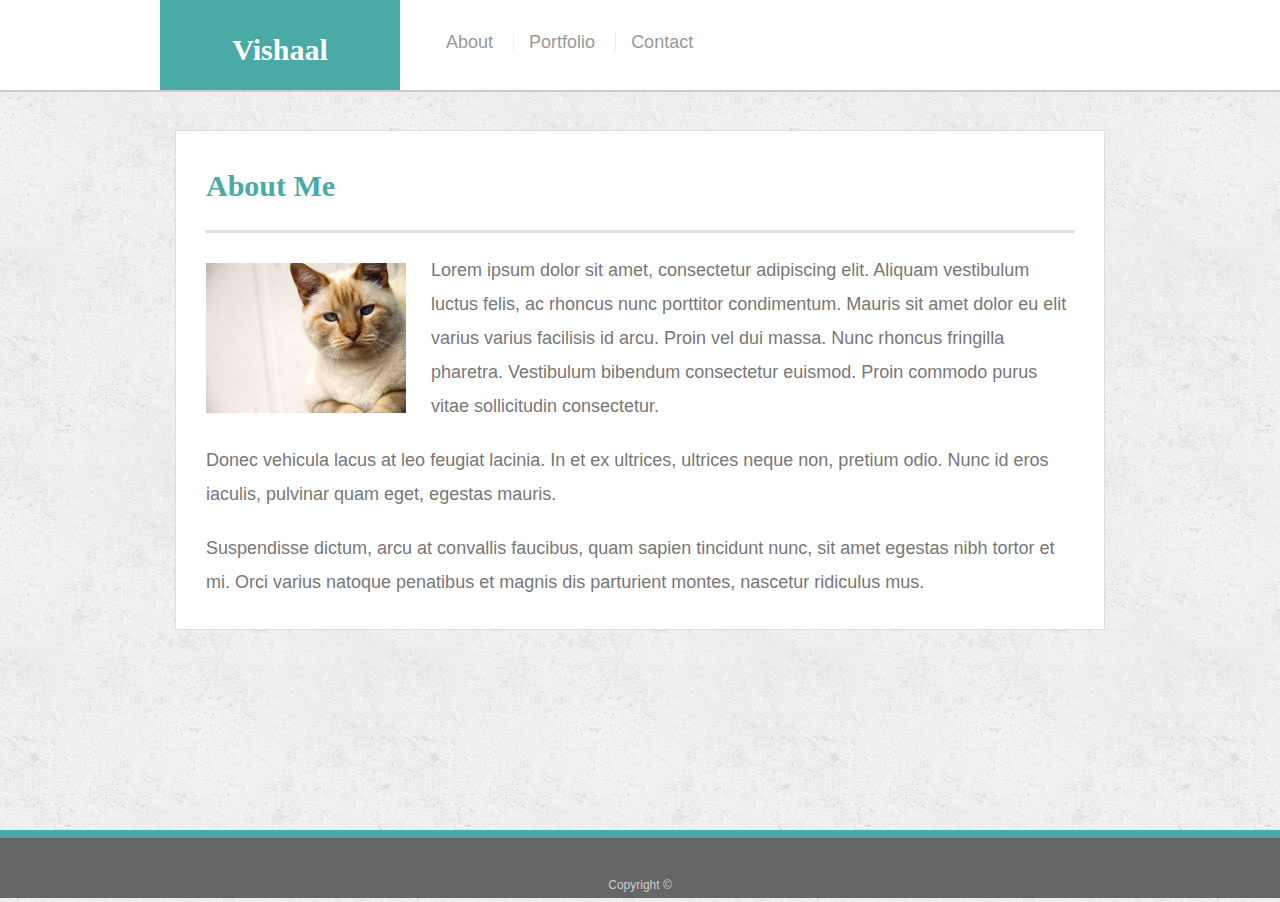
<file: index.html>
<!doctype html>
<html lang="en-us">

<head>
  <meta charset="UTF-8">
  <meta name="viewport" content="width=device-width, initial-scale=1, shrink-to-fit=no">
  <title>About | Vishaal</title>
  <link rel="stylesheet" href="https://stackpath.bootstrapcdn.com/bootstrap/4.3.1/css/bootstrap.min.css" integrity="sha384-ggOyR0iXCbMQv3Xipma34MD+dH/1fQ784/j6cY/iJTQUOhcWr7x9JvoRxT2MZw1T" crossorigin="anonymous">
  <link rel="stylesheet" type="text/css" href="assets/css/style.css">
</head>

<body>
    <header id="masthead">
    <div class="container">
    <div class= "row">
      <a class= "navbar-brand col-lg-3 col-md-4 col-sm-12" href="index.html" id="logo">Vishaal</a>
      <nav>
        <a href="index.html">About</a>
        <a href="portfolio.html">Portfolio</a>
        <a href="contact.html">Contact</a>
      </nav>
    </div>
    </div>
  </header>

  <div id="main-container" class="container">
    <section class="main-section float-left">
      <h1>About Me</h1>

      <img src="assets/images/cat.jpg" class="img-fluid d-sm-none" alt="Your Name">
      <img src="assets/images/cat.jpg" class="auth-image img-fluid d-none d-sm-block" alt="Your Name">

      <p>Lorem ipsum dolor sit amet, consectetur adipiscing elit. Aliquam vestibulum luctus felis, ac rhoncus nunc porttitor condimentum. Mauris sit amet dolor eu elit varius varius facilisis id arcu. Proin vel dui massa. Nunc rhoncus fringilla pharetra. Vestibulum bibendum consectetur euismod. Proin commodo purus vitae sollicitudin consectetur.</p>

      <p>Donec vehicula lacus at leo feugiat lacinia. In et ex ultrices, ultrices neque non, pretium odio. Nunc id eros iaculis, pulvinar quam eget, egestas mauris.</p>

      <p>Suspendisse dictum, arcu at convallis faucibus, quam sapien tincidunt nunc, sit amet egestas nibh tortor et mi. Orci varius natoque penatibus et magnis dis parturient montes, nascetur ridiculus mus.</p>

    </section>

  </div>

  <footer>
    <div class="container">
      Copyright &copy; 
    </div>
  </footer>
    <script src="https://code.jquery.com/jquery-3.3.1.slim.min.js" integrity="sha384-q8i/X+965DzO0rT7abK41JStQIAqVgRVzpbzo5smXKp4YfRvH+8abtTE1Pi6jizo" crossorigin="anonymous"></script>
    <script src="https://cdnjs.cloudflare.com/ajax/libs/popper.js/1.14.7/umd/popper.min.js" integrity="sha384-UO2eT0CpHqdSJQ6hJty5KVphtPhzWj9WO1clHTMGa3JDZwrnQq4sF86dIHNDz0W1" crossorigin="anonymous"></script>
    <script src="https://stackpath.bootstrapcdn.com/bootstrap/4.3.1/js/bootstrap.min.js" integrity="sha384-JjSmVgyd0p3pXB1rRibZUAYoIIy6OrQ6VrjIEaFf/nJGzIxFDsf4x0xIM+B07jRM" crossorigin="anonymous"></script>
</body>

</html>
</file>
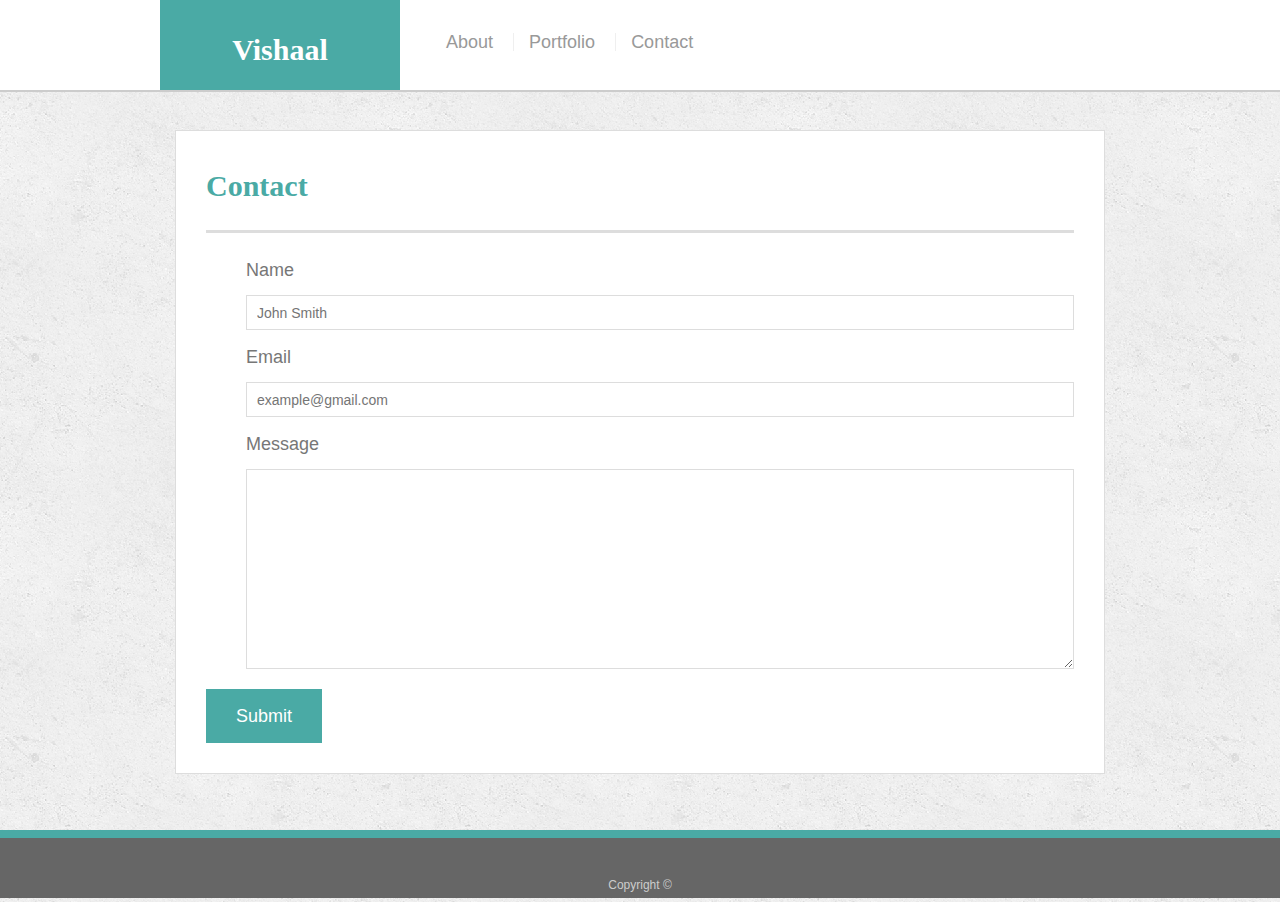
<file: contact.html>
<!doctype html>
<html lang="en-us">

<head>
  <meta charset="UTF-8">
  <meta name="viewport" content="width=device-width, initial-scale=1, shrink-to-fit=no">
  <title>Contact | Vishaal</title>
  <link rel="stylesheet" href="https://stackpath.bootstrapcdn.com/bootstrap/4.3.1/css/bootstrap.min.css" integrity="sha384-ggOyR0iXCbMQv3Xipma34MD+dH/1fQ784/j6cY/iJTQUOhcWr7x9JvoRxT2MZw1T" crossorigin="anonymous">
  <link rel="stylesheet" type="text/css" href="assets/css/style.css">
</head>

<body>

        <header id="masthead">
                <div class="container">
                <div class= "row">
                  <a class= "navbar-brand col-lg-3 col-md-4 col-sm-12" href="index.html" id="logo">Vishaal</a>
                  <nav>
                    <a href="index.html">About</a>
                    <a href="portfolio.html">Portfolio</a>
                    <a href="contact.html">Contact</a>
                  </nav>
                </div>
                </div>
              </header>

  <div id="main-container" class="container">
    <section class="main-section">
      <h1>Contact</h1>

      <form id="contact-form">
        <ul>
          <li>
            <label for="name">Name</label>
            <input type="text" id="name" name="name" placeholder="John Smith" required="required">
          </li>
          <li>
            <label for="email">Email</label>
            <input type="email" id="email" name="email" placeholder="example@gmail.com" required="required">
          </li>
          <li>
            <label for="message">Message</label>
            <textarea id="message" name="message" required="required"></textarea>
          </li>
        </ul>
        <input type="submit">
      </form>

    </section>

  </div>

  <footer>
    <div class="container">
      Copyright &copy; 
    </div>
  </footer>
    <script src="https://code.jquery.com/jquery-3.3.1.slim.min.js" integrity="sha384-q8i/X+965DzO0rT7abK41JStQIAqVgRVzpbzo5smXKp4YfRvH+8abtTE1Pi6jizo" crossorigin="anonymous"></script>
    <script src="https://cdnjs.cloudflare.com/ajax/libs/popper.js/1.14.7/umd/popper.min.js" integrity="sha384-UO2eT0CpHqdSJQ6hJty5KVphtPhzWj9WO1clHTMGa3JDZwrnQq4sF86dIHNDz0W1" crossorigin="anonymous"></script>
    <script src="https://stackpath.bootstrapcdn.com/bootstrap/4.3.1/js/bootstrap.min.js" integrity="sha384-JjSmVgyd0p3pXB1rRibZUAYoIIy6OrQ6VrjIEaFf/nJGzIxFDsf4x0xIM+B07jRM" crossorigin="anonymous"></script>
</body>

</html>
</file>
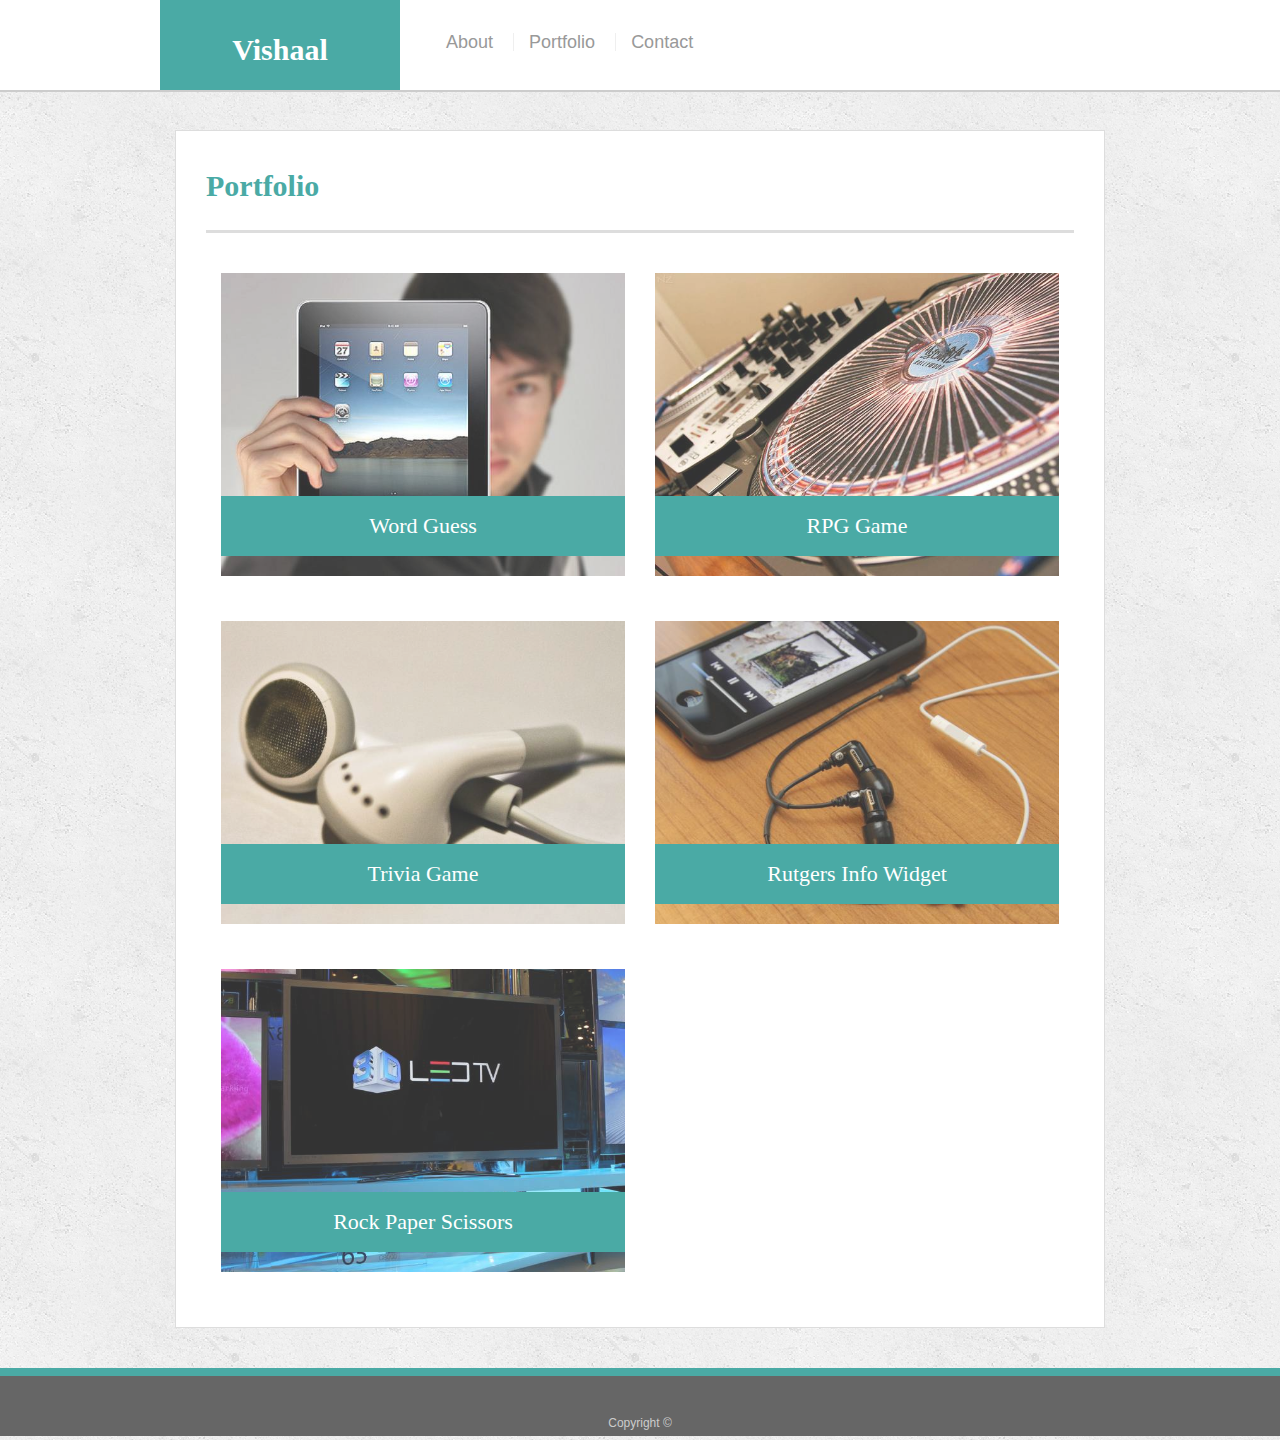
<file: portfolio.html>
<!doctype html>
<html lang="en-us">

<head>
  <meta charset="UTF-8">
  <meta name="viewport" content="width=device-width, initial-scale=1, shrink-to-fit=no">
  <title>Portfolio | Vishaal's Portfolio</title>
  <link rel="stylesheet" href="https://stackpath.bootstrapcdn.com/bootstrap/4.3.1/css/bootstrap.min.css" integrity="sha384-ggOyR0iXCbMQv3Xipma34MD+dH/1fQ784/j6cY/iJTQUOhcWr7x9JvoRxT2MZw1T" crossorigin="anonymous">
  <link rel="stylesheet" type="text/css" href="assets/css/style.css">

</head>

<body>

        <header id="masthead">
                <div class="container">
                <div class= "row">
                  <a class= "navbar-brand col-lg-3 col-md-4 col-sm-12" href="index.html" id="logo">Vishaal</a>
                  <nav>
                    <a href="index.html">About</a>
                    <a href="portfolio.html">Portfolio</a>
                    <a href="contact.html">Contact</a>
                  </nav>
                </div>
                </div>
              </header>

  <div id="main-container" class="container">
    <section class="main-section row">
      <h1>Portfolio</h1>

      <div class="col-sm-12 work col-md-6">
        <img class = "img-fluid" src="assets/images/technics-q-c-640-480-1.jpg" alt="Word Guess">

        <h3>Word Guess</h3>
      </div>
      <div class="work col-sm-12 col-md-6">
        <img src="assets/images/technics-q-c-640-480-2.jpg" alt="RPG Game">

        <h3>RPG Game</h3>
      </div>
      <div class="work col-sm-12 col-md-6">
        <img src="assets/images/technics-q-c-640-480-5.jpg" alt="Trivia Game">

        <h3>Trivia Game</h3>
      </div>
      <div class="work col-sm-12 col-md-6">
        <img src="assets/images/technics-q-c-640-480-7.jpg" alt="Rutgers Info Widget">

        <h3>Rutgers Info Widget</h3>
      </div>
      <div class="work col-sm-12 col-md-6">
        <img src="assets/images/technics-q-c-640-480-9.jpg" alt="Rock Paper Scissors">

        <h3>Rock Paper Scissors</h3>
      </div>

    </section>

  </div>

  <footer>
    <div class="container">
      Copyright &copy;
    </div>
  </footer>
    <script src="https://code.jquery.com/jquery-3.3.1.slim.min.js" integrity="sha384-q8i/X+965DzO0rT7abK41JStQIAqVgRVzpbzo5smXKp4YfRvH+8abtTE1Pi6jizo" crossorigin="anonymous"></script>
    <script src="https://cdnjs.cloudflare.com/ajax/libs/popper.js/1.14.7/umd/popper.min.js" integrity="sha384-UO2eT0CpHqdSJQ6hJty5KVphtPhzWj9WO1clHTMGa3JDZwrnQq4sF86dIHNDz0W1" crossorigin="anonymous"></script>
    <script src="https://stackpath.bootstrapcdn.com/bootstrap/4.3.1/js/bootstrap.min.js" integrity="sha384-JjSmVgyd0p3pXB1rRibZUAYoIIy6OrQ6VrjIEaFf/nJGzIxFDsf4x0xIM+B07jRM" crossorigin="anonymous"></script>
</body>

</html>
</file>
<file: assets/css/style.css>
body {
    font-family: Arial, "Helvetica Neue", Helvetica, sans-serif;
    font-size: 18px;
    line-height: 34px;
    color: #777777;
    background: url("../images/concrete_seamless.png");
  }
  
  * {
    box-sizing: border-box;
  }
  
  /* general */
  
  .container {
    width: 100%;
    max-width: 960px;
    margin: 0 auto;
    clear: both;
  }
  
  h1,
  h2,
  h3,
  p {
    margin-bottom: 20px;
  }
  
  p:last-child {
    margin-bottom: 0;
  }
  
  h1,
  h2,
  h3 {
    font-family: Georgia, Times, "Times New Roman", serif;
    font-weight: 700;
    color: #4aaaa5;
  }
  
  h1 {
    padding-bottom: 20px;
    font-size: 30px;
    line-height: 49px;
    border-bottom: 3px solid #dddddd;
    width: 100%;
  }
  
  h2,
  h3 {
    font-size: 22px;
  }
  
  /* header */
  
  #masthead {
    position: fixed;
    z-index: 99;
    width: 100%;
    margin: 0 0 30px;
    overflow: auto;
    color: #ffffff;
    background: #ffffff;
    border-bottom: 2px solid #cccccc;
  }
  
  #logo {
    float: left;
    /* width: 250px; */
    height: 90px;
    font-family: Georgia, Times, "Times New Roman", serif;
    font-size: 30px;
    font-weight: 700;
    line-height: 90px;
    color: #ffffff;
    text-align: center;
    text-decoration: none;
    background: #4aaaa5;
  }
  
  nav {
    float: right;
    margin-top: 25px;
  }
  
  nav a {
    display: inline-block;
    padding-left: 15px;
    margin-left: 15px;
    line-height: 18px;
    color: #999;
    text-decoration: none;
    border-left: 1px solid #efefef;
  }
  
  nav a:first-child {
    border-left: 0 none;
  }
  
  /* footer */
  
  footer {
    padding: 30px 0;
    clear: both;
    font-size: 12px;
    color: #ffffff;
    color: #cccccc;
    text-align: center;
    background: #666666;
    border-top: 8px solid #4aaaa5;
    height: 50px;
  }
  
  h3, h2 {
    padding-bottom: 20px;
    margin-bottom: 15px;
    line-height: 22px;
    border-bottom: 2px solid #eeeeee;
  }
  
  /* main */
  
  #main-container {
    padding-top: 130px;
    min-height: calc(100vh - 70px);
  }
  
  .main-section {
    float: left;
    width: 100%;
    max-width: 960px;
    padding: 30px;
    margin: 0 0 40px;
    background: #ffffff;
    border: 1px solid #dddddd;
  }
  
  /* portfolio page */
  
  .work {
    position: relative;
    float: left;
    /* width: 274px; */
    margin: 20px 0 25px;
    overflow: auto;
    /* padding: 15px; */
  }
  
  /* .work:nth-child(even) {
    margin-right: 40px;
  } */
  
  .work img {
    width: 100%;
    border: 0 none;
    opacity: 0.8;
  }
  
  .work h3 {
    position: absolute;
    bottom: 20px;
    width: calc(100% - 30px);
    padding: 15px;
    margin-bottom: 0;
    font-weight: 300;
    line-height: 30px;
    color: #ffffff;
    text-align: center;
    background: #4aaaa5;
    border-bottom: 0;
  }
  
  .auth-image {
    float: left;
    width: 200px;
    height: auto;
    margin-top: 10px;
    margin-right: 25px;
  }
  
  /* contact page */
  
  #contact-form ul {
    margin-bottom: 20px;
    list-style-type: none;
  }
  
  #contact-form li {
    margin-bottom: 10px;
  }
  
  label,
  input[type=text],
  input[type=email],
  textarea {
    display: block;
    width: 100%;
  }
  
  input[type=text],
  input[type=email],
  textarea {
    height: 35px;
    padding: 0 10px;
    font-size: 14px;
    border: 1px solid #dddddd;
  }
  
  textarea {
    height: 200px;
  }
  
  input[type=submit] {
    padding: 10px 30px;
    font-size: 18px;
    color: #ffffff;
    cursor: pointer;
    background: #4aaaa5;
    border: 0 none;
  }
</file>
